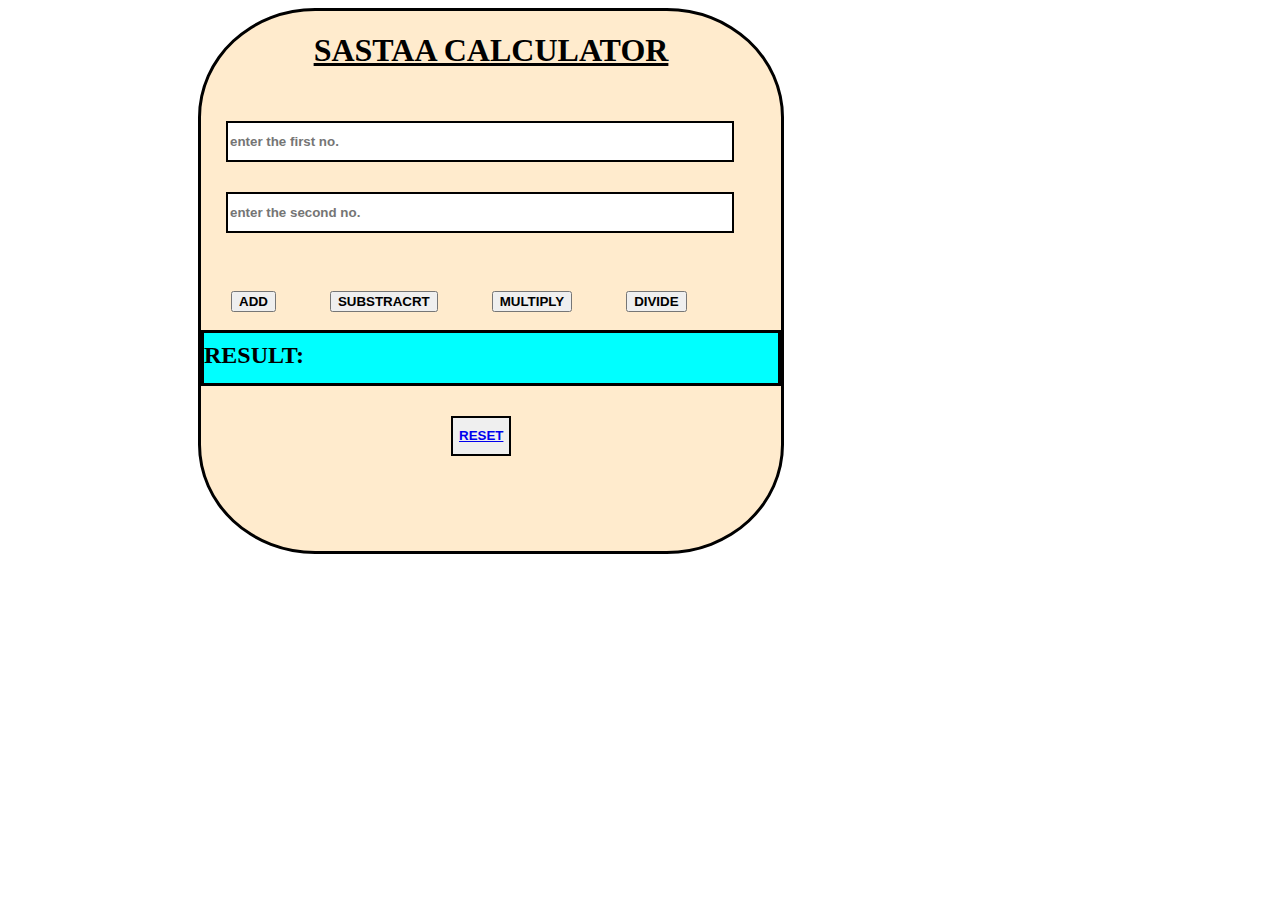
<file: index.html>
<!DOCTYPE html>
<html lang="en">
<head>
  <meta charset="UTF-8">
  <meta name="viewport" content="width=device-width, initial-scale=1.0">
  <title>Document</title>
  <link rel="stylesheet" href="practice.css">
</head>
<body>
  <div id="calculatorbox">
    <h1>SASTAA CALCULATOR</h1>
    <input class="input"  id="first" type="number" placeholder="enter the first no.">
    <input class="input"   id="second" type="number" placeholder="enter the second no.">
    <BR>
    <BR>
    <button class="btn"   id="add">ADD </button>
    <button class="btn" id="substract">SUBSTRACRT</button>
    <button class="btn" id="multiply">MULTIPLY</button>
    <button class="btn" id="divide">DIVIDE</button>
    <BR>
    <BR>
     
      <div id="result">
        <h2>RESULT:</h2>
        <div id="answer"></div>
        
      </div>
    

    <button id="reset"><a href="index.html">RESET</a></button>

    










  </div>
  


  <script src="practice.js"></script>
</body>
</html>
</file>
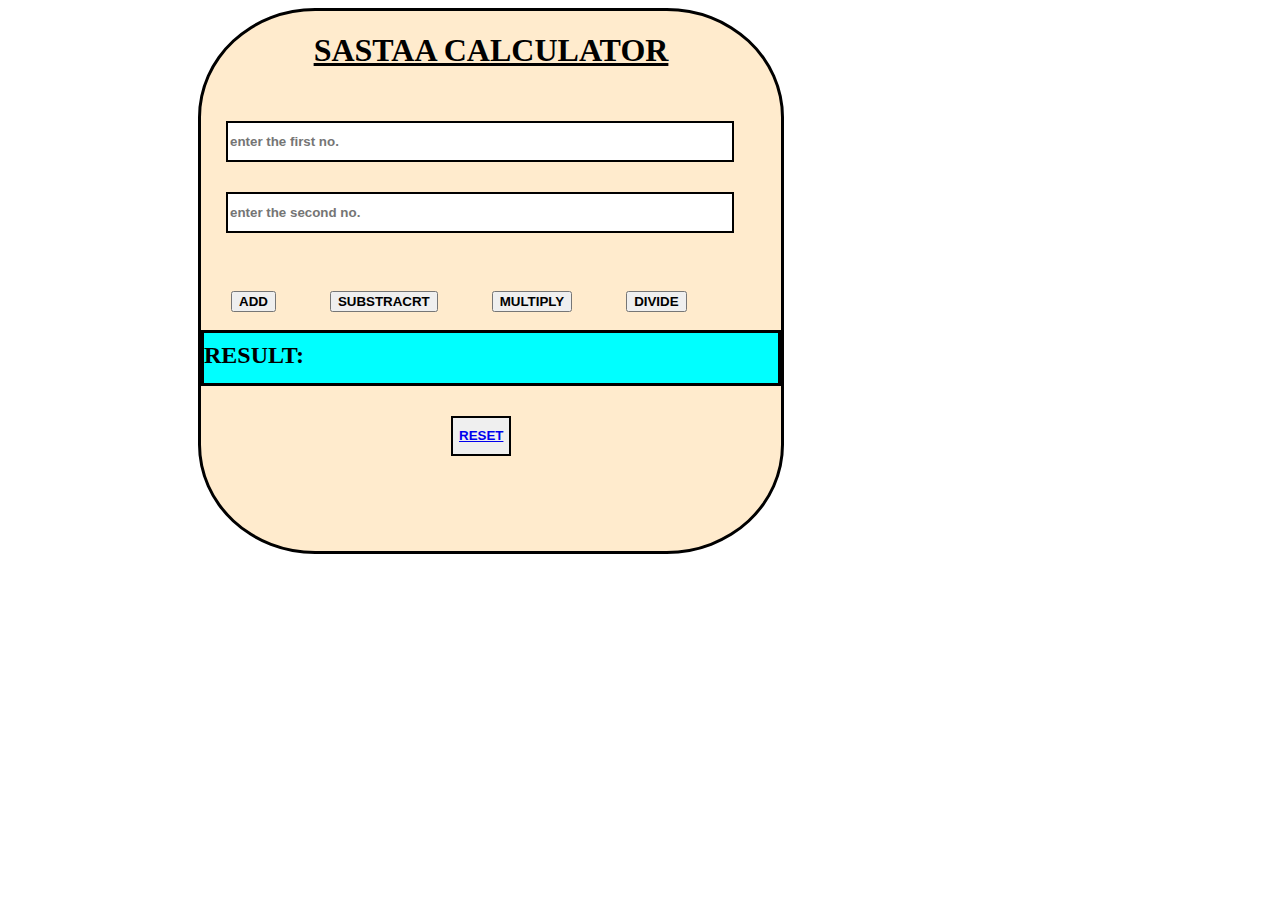
<file: practice.html>
<!DOCTYPE html>
<html lang="en">
<head>
  <meta charset="UTF-8">
  <meta name="viewport" content="width=device-width, initial-scale=1.0">
  <title>Document</title>
  <link rel="stylesheet" href="practice.css">
</head>
<body>
  <div id="calculatorbox">
    <h1>SASTAA CALCULATOR</h1>
    <input class="input"  id="first" type="number" placeholder="enter the first no.">
    <input class="input"   id="second" type="number" placeholder="enter the second no.">
    <BR>
    <BR>
    <button class="btn"   id="add">ADD </button>
    <button class="btn" id="substract">SUBSTRACRT</button>
    <button class="btn" id="multiply">MULTIPLY</button>
    <button class="btn" id="divide">DIVIDE</button>
    <BR>
    <BR>
     
      <div id="result">
        <h2>RESULT:</h2>
        <div id="answer"></div>
        
      </div>
    

    <button id="reset"><a href="practice.html">RESET</a></button>

    










  </div>
  


  <script src="practice.js"></script>
</body>
</html>
</file>
<file: practice.css>
#calculatorbox{
    height:540px;
    width:580px;
    border-style:solid;
    border-color:black;
    border-radius:20%;
    margin-left: 190px;
    color:black;
    background-color:blanchedalmond;
}

.input{
    height:35px;
    width:500px;
    margin-top:30px;
    margin-left:25px;
    border-style:solid;
    border-color:black;
    font-weight:700;
}
h1{
    text-align:center;
    text-decoration:underline;
}

.btn{
    
    margin-top:40px;
    margin-right:50px;
    font-weight:850;
    
}
#add{
    margin-left:30px;
}
#reset{
    margin-top:30px;
    margin-left:250px;
    height:40px;
    border-style:solid;
    border-color:black;
    font-weight:700;
    color:black;
   
}



#result{
    border-style:solid;
    border-color:black;
    height:50px;
    background-color:aqua;
    display:flex;
    align-items: center;

}
h2{
    padding-bottom:5px;
   
}
#answer{
    font-weight:800;
    font-size:25px;
    padding-left:50px;
}
</file>
